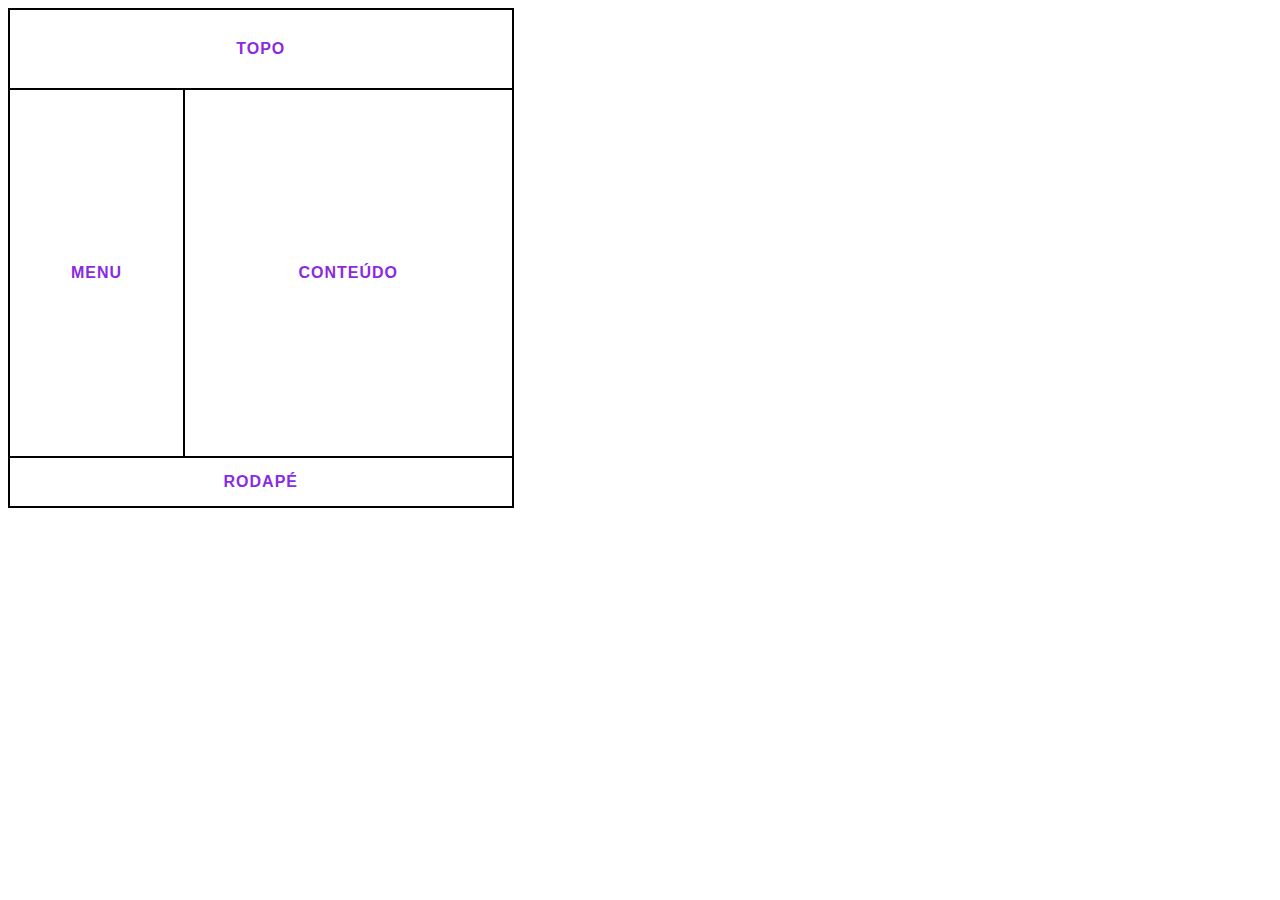
<file: Tabela-Exercicio-dois - Copia/tab.html>
<!DOCTYPE html>
<html lang="pt-br">
<head>
    <meta charset="UTF-8">
    <meta http-equiv="X-UA-Compatible" content="IE=edge">
    <meta name="viewport" content="width=device-width, initial-scale=1.0">
    <title>Exercício-Dois</title>
    <link rel="stylesheet" href="tab.css">
</head>
<body>
 
        <table>
            <thead>
                <tr>
                    <th colspan="2">TOPO</th>
                </tr>
            </thead>

            <tbody>
                <tr>
                    <th>MENU</th>
                    <th>CONTEÚDO</th>
                </tr>
            </tbody>

            <tfoot>
                <tr>
                    <th colspan="2">RODAPÉ</th>
                </tr>
            </tfoot>

        </table>
    
    
</body>
</html>
</file>
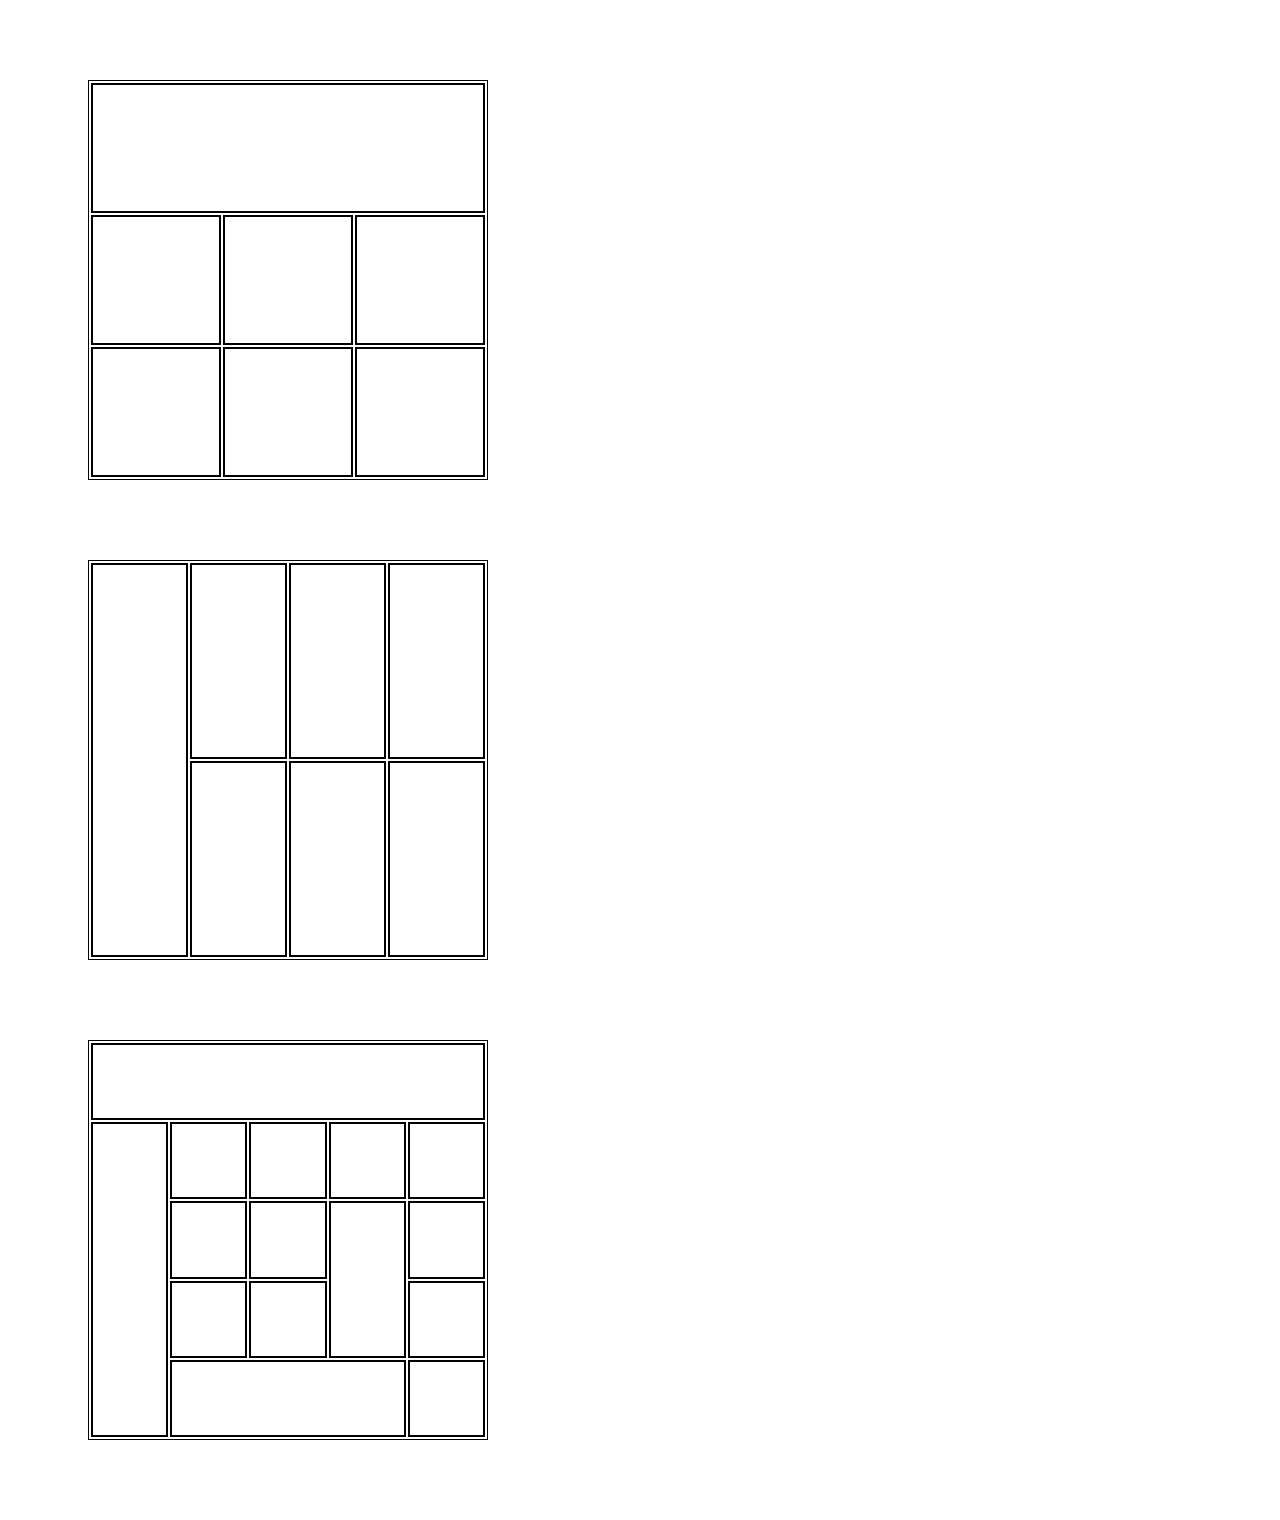
<file: Tabelas-Exercicio-tres/tabelas.html>
<!DOCTYPE html>
<html lang="pt-br">
  <head>
    <meta charset="UTF-8" />
    <meta http-equiv="X-UA-Compatible" content="IE=edge" />
    <meta name="viewport" content="width=device-width, initial-scale=1.0" />
    <title>EXERCÍCIO-TRÊS</title>
    <link rel="stylesheet" href="tabelas.css" />
  </head>
  <body>
    <table>
      <thead>
        <tr>
          <th colspan="3"></th>
        </tr>

        <tr>
          <th></th>
          <th></th>
          <th></th>
        </tr>

        <tr>
          <th></th>
          <th></th>
          <th></th>
        </tr>
      </thead>
    </table>

    <table>
      <thead>
        <tr>
          <th rowspan="3"></th>
          <th></th>
          <th></th>
          <th></th>
        </tr>

        <tr>
          <th></th>
          <th></th>
          <th></th>
        </tr>
      </thead>
    </table>

    <table>
      <tr>
        <th colspan="6"></th>
      </tr>
      <tr>
        <th rowspan="5"></th>
        <th></th>
        <th></th>
        <th></th>
        <th></th>
      </tr>

      <tr>
        <th></th>
        <th></th>
        <th rowspan="2"></th>
        <th></th>
      </tr>

      <tr>
        <th></th>
        <th></th>
        <th></th>
      </tr>

      <tr>
        <th colspan="3"></th>
        <th></th>
      </tr>
    </table>
  </body>
</html>
</file>
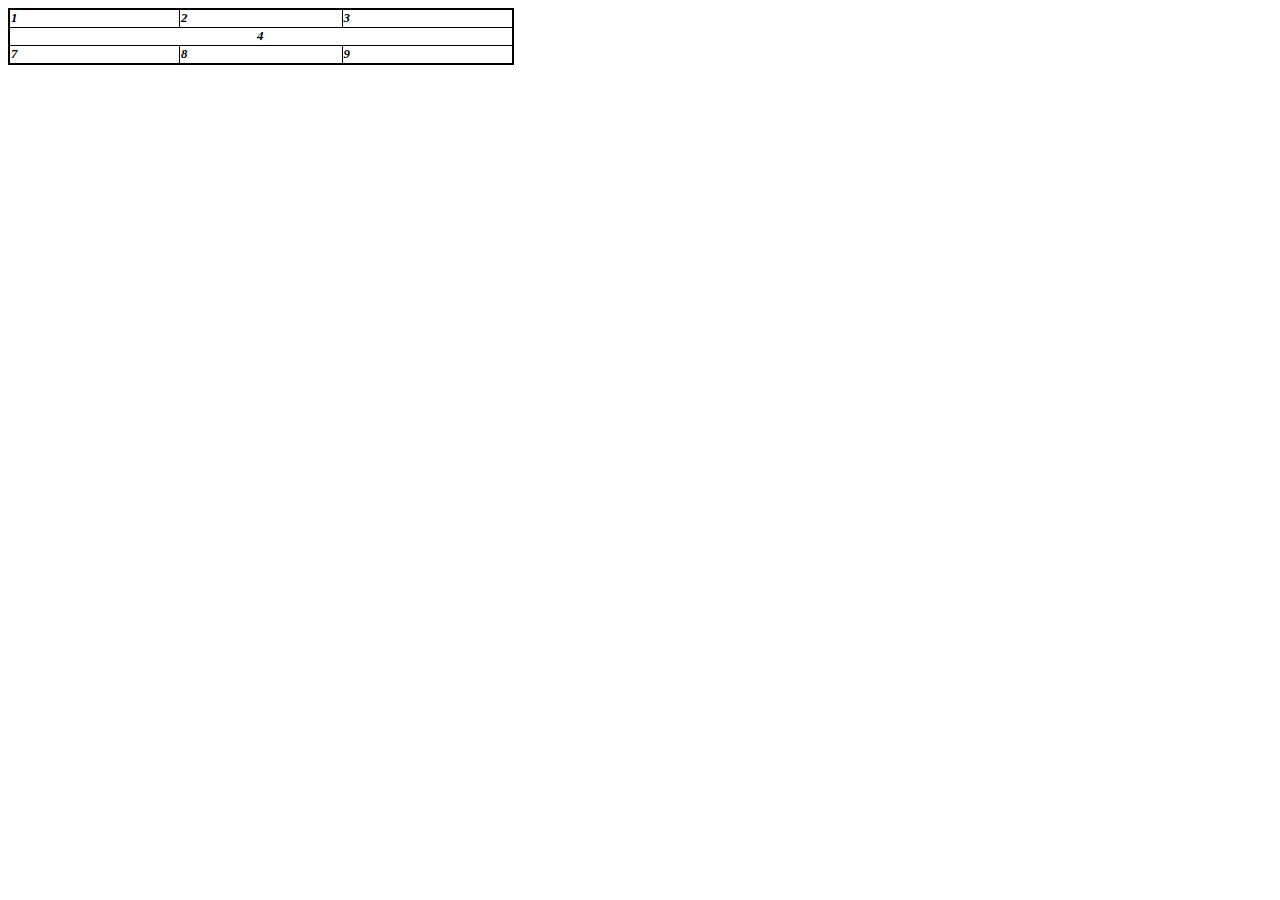
<file: Tabelas-Exercicio-um - Copia/tabela-dois.html>
<!DOCTYPE html>
<html lang="pt-br">
  <head>
    <meta charset="UTF-8" />
    <meta http-equiv="X-UA-Compatible" content="IE=edge" />
    <meta name="viewport" content="width=device-width, initial-scale=1.0" />
    <title>Tabela-2</title>
    <link rel="stylesheet" href="tabela-dois.css" />
  </head>
  <body>
    <table>
      <tr class="linha-um">
        <th>1</th>
        <th>2</th>
        <th>3</th>
      </tr>

      <tr class="linha-dois">
        <th colspan="3">4</th>
      </tr>

      <tr class="linha-tres">
        <th>7</th>
        <th>8</th>
        <th>9</th>
      </tr>
    </table>
  </body>
</html>
</file>
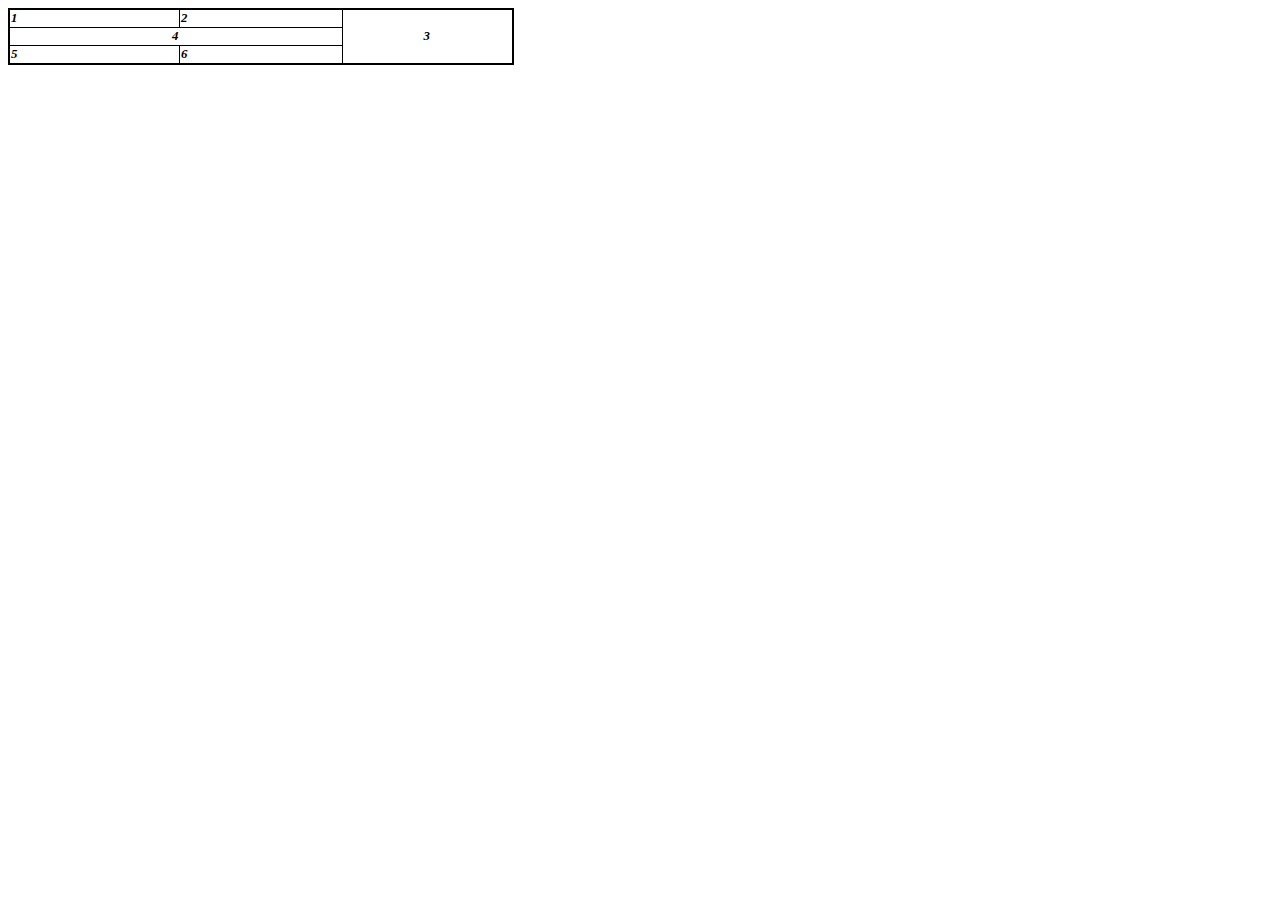
<file: Tabelas-Exercicio-um - Copia/tabela-tres.html>
<!DOCTYPE html>
<html lang="pt-br">
  <head>
    <meta charset="UTF-8" />
    <meta http-equiv="X-UA-Compatible" content="IE=edge" />
    <meta name="viewport" content="width=device-width, initial-scale=1.0" />
    <title>tabela-3</title>
    <link rel="stylesheet" href="tabela-tres.css" />
  </head>
  <body>
    <table>
      <tr class="linha-um">
        <th>1</th>
        <th>2</th>
        <th class="tres" rowspan="3">3</th>
      </tr>

      <tr class="linha-dois">
        <th colspan="2">4</th>
      </tr>

      <tr class="linha-tres">
        <th>5</th>
        <th>6</th>
      </tr>
    </table>
  </body>
</html>
</file>
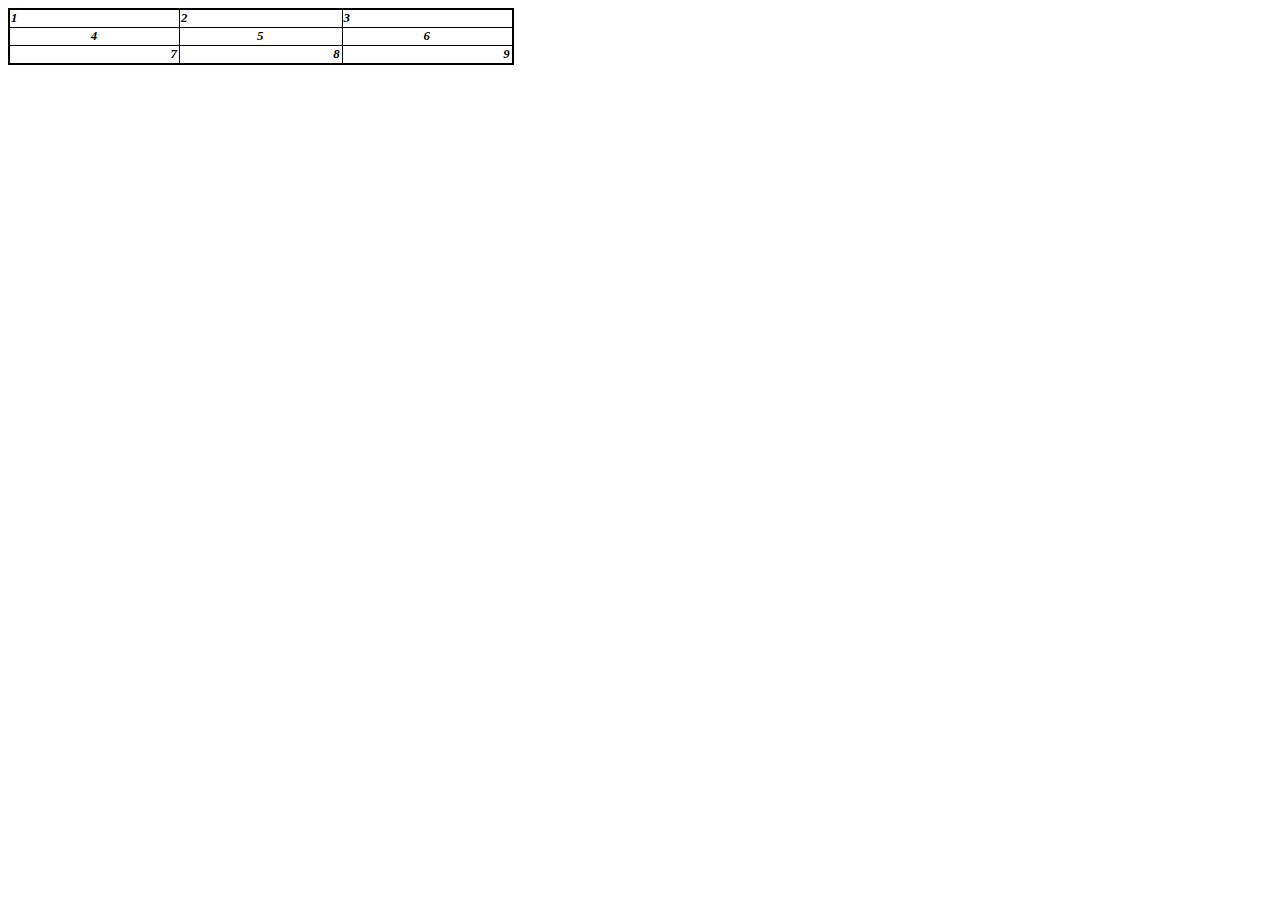
<file: Tabelas-Exercicio-um - Copia/tabela-um.html>
<!DOCTYPE html>
<html lang="pt-br">
  <head>
    <meta charset="UTF-8" />
    <meta http-equiv="X-UA-Compatible" content="IE=edge" />
    <meta name="viewport" content="width=device-width, initial-scale=1.0" />
    <title>Tabela-1</title>
    <link rel="stylesheet" href="tabela-um.css" />
  </head>
  <body>
    <table>
      <tr class="linha-um">
        <th>1</th>
        <th>2</th>
        <th>3</th>
      </tr>

      <tr class="linha-dois">
        <th>4</th>
        <th>5</th>
        <th>6</th>
      </tr>

      <tr class="linha-tres">
        <th>7</th>
        <th>8</th>
        <th>9</th>
      </tr>
    </table>
  </body>
</html>
</file>
<file: Tabela-Exercicio-dois - Copia/tab.css>
table {
  font-family: Verdana, Geneva, Tahoma, sans-serif;
  color: blueviolet;
  height: 500px;
  width: 500px;
  width: 40%;
  border-collapse: collapse;
  border: 2px solid black;
}
thead {
  letter-spacing: 1px;
  height: 80px;
  width: 80px;
}

tbody {
  letter-spacing: 1px;
}

th {
  border: 2px solid black;
}

tfoot {
  border: 2px solid black;
  letter-spacing: 1px;
  height: 50px;
  width: 50px;
}
</file>
<file: Tabelas-Exercicio-tres/tabelas.css>
table {
  font-family: Verdana, Geneva, Tahoma, sans-serif;
  height: 400px;
  width: 400px;
  border: 1px solid black;
  margin: 80px;
}

thead {
  letter-spacing: 2px;
  height: 50px;
  width: 50px;
}
tbody {
  letter-spacing: 1px;
}

th {
  border: 2px solid black;
}
</file>
<file: Tabelas-Exercicio-um - Copia/tabela-dois.css>
table {
  width: 40%;
  border-collapse: collapse;
  border: 2px solid black;
}
tbody {
  font-size: 80%;
  font-style: italic;
  letter-spacing: 1px;
}
th {
  border: 1px solid black;
}

.linha-um {
  text-align: left;
}

.linha-dois {
  text-align: center;
}

.linha-tres {
  text-align: left;
}
</file>
<file: Tabelas-Exercicio-um - Copia/tabela-tres.css>
table {
  width: 40%;
  border-collapse: collapse;
  border: 2px solid black;
}
tbody {
  font-size: 80%;
  font-style: italic;
  letter-spacing: 1px;
}
th {
  border: 1px solid black;
}

.linha-um {
  text-align: left;
}

.linha-dois {
  text-align: center;
}

.linha-tres {
  text-align: left;
}

.tres {
  text-align: center;
}
</file>
<file: Tabelas-Exercicio-um - Copia/tabela-um.css>
table {
    width: 40%;
    border-collapse: collapse;
    border: 2px solid black
    
}
tbody{
    font-size: 80%;
    font-style: italic;
    letter-spacing: 1px;
}
th{
    border: 1px solid black
}
.linha-um{
    text-align: left;

}
.linha-tres{
    text-align: right;

}
</file>
